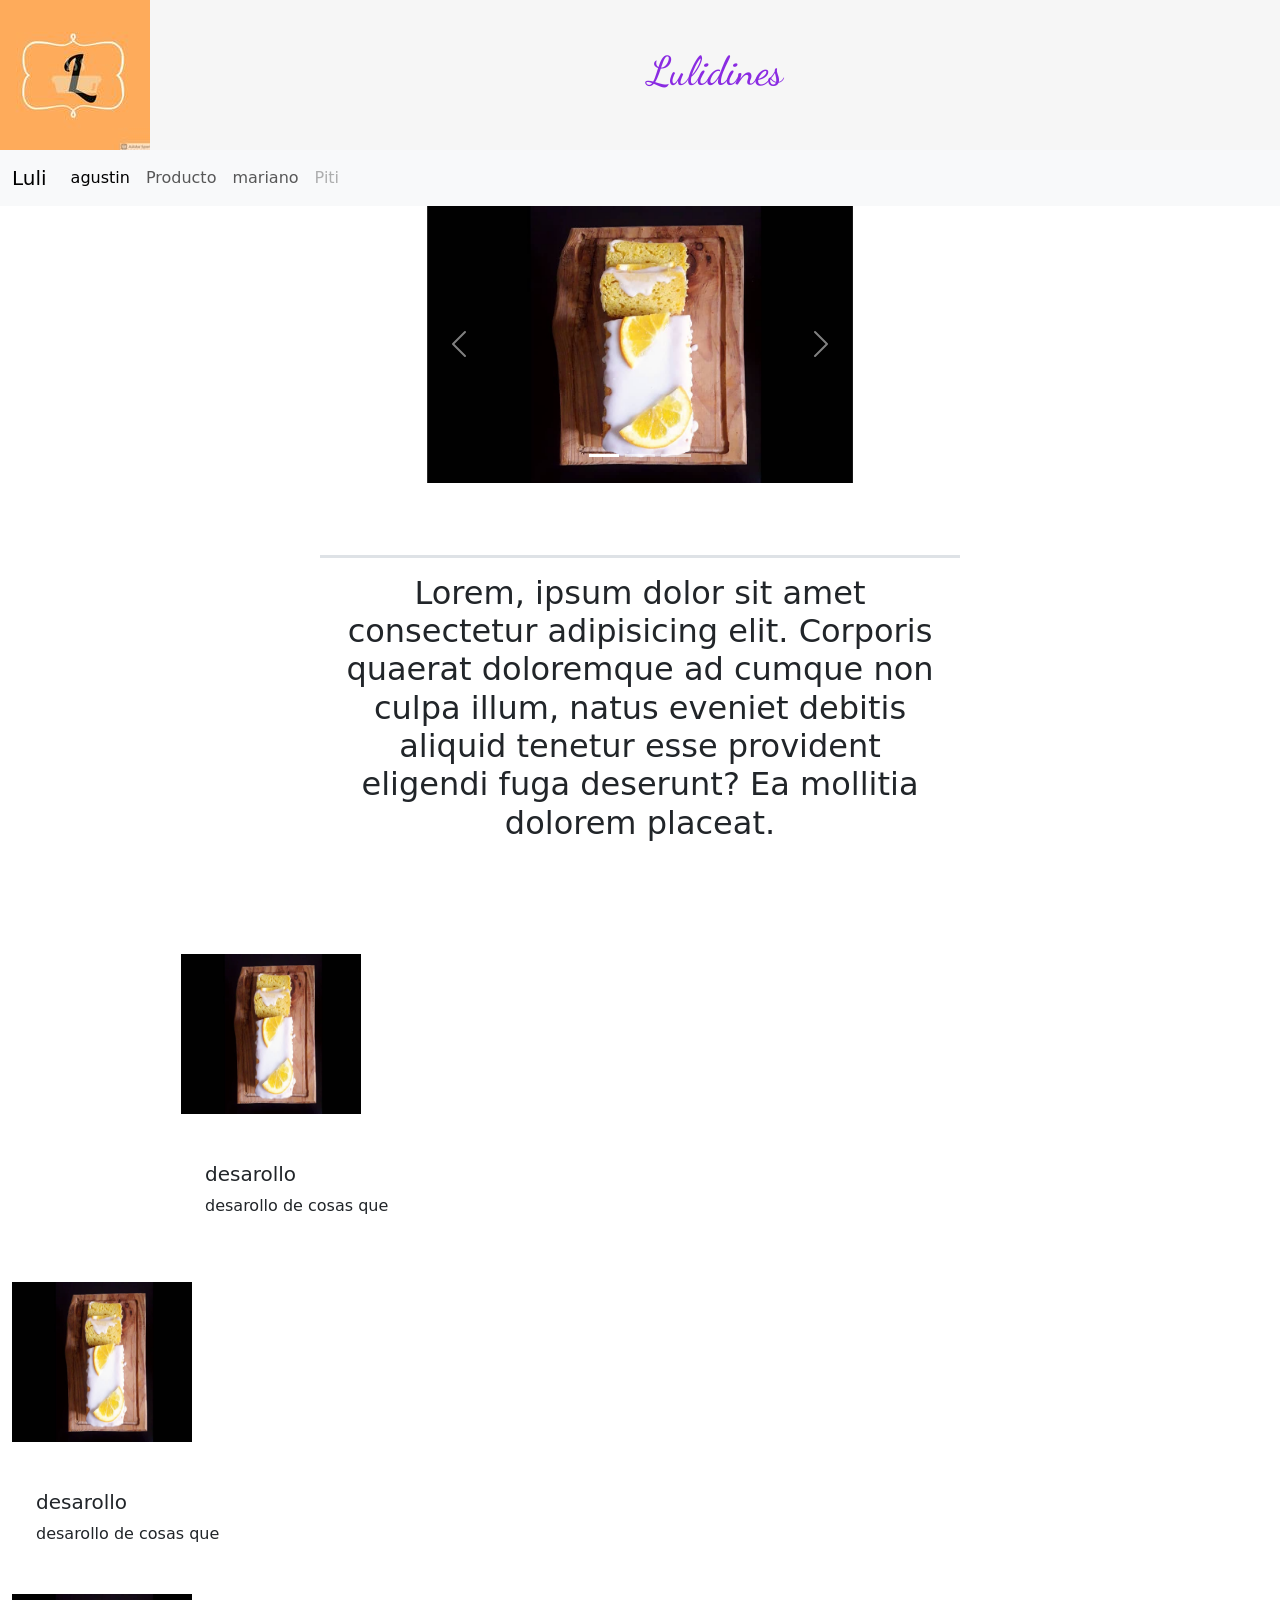
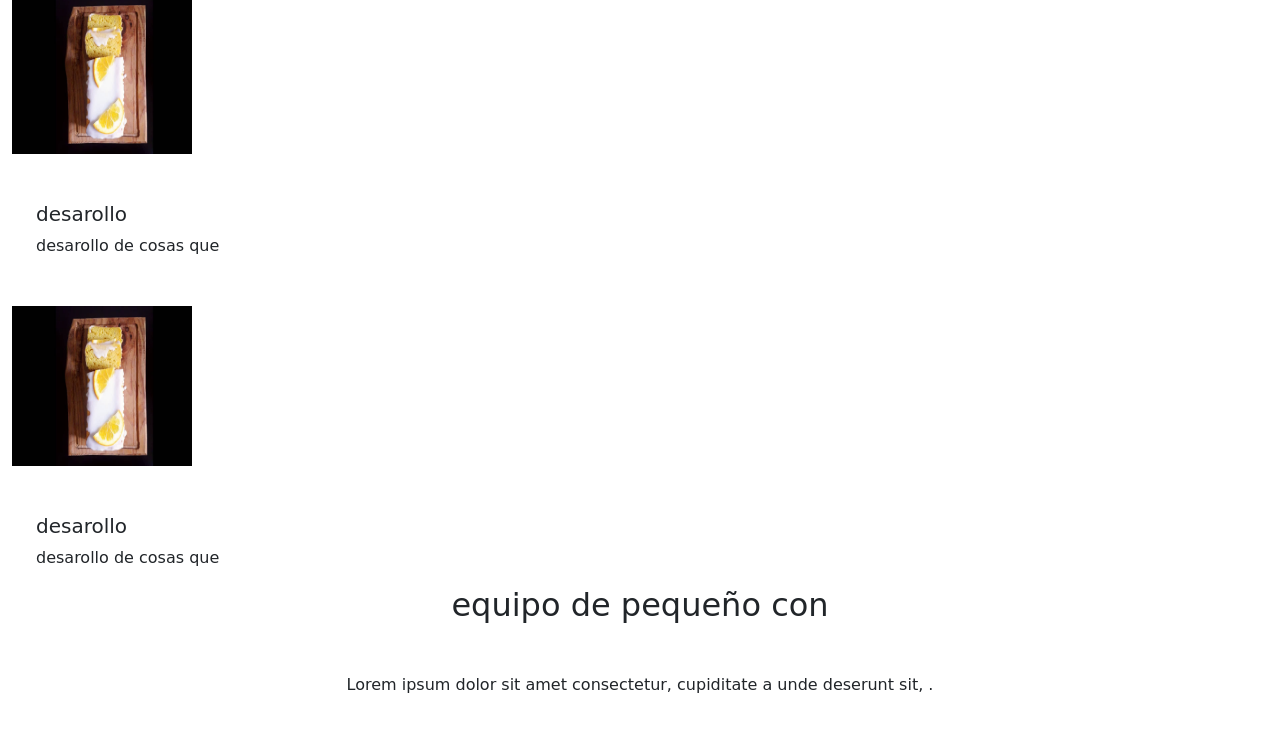
<file: lulidines/index.html>
<!DOCTYPE html>
<html lang="en">
<head>
    <meta charset="UTF-8">
    <meta http-equiv="X-UA-Compatible" content="IE=edge">
    <meta name="viewport" content="width=device-width, initial-scale=1.0">
    <title>Lulidines</title>
    <link href="https://cdn.jsdelivr.net/npm/bootstrap@5.1.3/dist/css/bootstrap.min.css" rel="stylesheet" integrity="sha384-1BmE4kWBq78iYhFldvKuhfTAU6auU8tT94WrHftjDbrCEXSU1oBoqyl2QvZ6jIW3" crossorigin="anonymous">
    <link rel="stylesheet" href="./estilo.css/estilo.css">
    <link rel="preconnect" href="https://fonts.googleapis.com">
    <link rel="preconnect" href="https://fonts.gstatic.com" crossorigin>
    <link href="https://fonts.googleapis.com/css2?family=Dancing+Script&family=Roboto+Serif:ital,wght@0,100;0,200;1,100&family=Varela+Round&display=swap" rel="stylesheet">
</head>
<body>
    <header class="header">
    
        <div class="header-logo1"><img src="./img/logo.png.jpg" alt=""></div>
        <div class="header-titulo"><h1>Lulidines</h1></div>
    
    </header>
    <nav class="navbar navbar-expand-lg navbar-light bg-light">
        <div class="container-fluid">
          <a class="navbar-brand" href=".//index.html">Luli</a>
          <button class="navbar-toggler" type="button" data-bs-toggle="collapse" data-bs-target="#navbarNavAltMarkup" aria-controls="navbarNavAltMarkup" aria-expanded="false" aria-label="Toggle navigation">
            <span class="navbar-toggler-icon"></span>
          </button>
          <div class="collapse navbar-collapse" id="navbarNavAltMarkup">
            <div class="navbar-nav">
              <a class="nav-link active" aria-current="page" href="#">agustin</a>
              <a class="nav-link" href="./about/about.html">Producto</a>
              <a class="nav-link" href="#">mariano</a>
              <a class="nav-link disabled">Piti</a>
            </div>
          </div>
        </div>
      </nav>

    <div id="carouselExampleIndicators" class="carousel slide col-lg-4 mx-auto " data-bs-ride="carousel">
        <div class="carousel-indicators">
          <button type="button" data-bs-target="#carouselExampleIndicators" data-bs-slide-to="0" class="active" aria-current="true" aria-label="Slide 1"></button>
          <button type="button" data-bs-target="#carouselExampleIndicators" data-bs-slide-to="1" aria-label="Slide 2"></button>
          <button type="button" data-bs-target="#carouselExampleIndicators" data-bs-slide-to="2" aria-label="Slide 3"></button>
        </div>
        <div class="carousel-inner">
          <div class="carousel-item active">
            <img src="./img/limon.4.png.jpg" class="d-block w-100" alt="...">
          </div>
          <div class="carousel-item">
            <img src="./img/budin limon.png.jpg" class="d-block w-100" alt="...">
          </div>
          <div class="carousel-item">
            <img src="./img/limon.4.png.jpg" class="d-block w-100" alt="...">
          </div>
        </div>
        <button class="carousel-control-prev" type="button" data-bs-target="#carouselExampleIndicators" data-bs-slide="prev">
          <span class="carousel-control-prev-icon" aria-hidden="true"></span>
          <span class="visually-hidden">Previous</span>
        </button>
        <button class="carousel-control-next" type="button" data-bs-target="#carouselExampleIndicators" data-bs-slide="next">
          <span class="carousel-control-next-icon" aria-hidden="true"></span>
          <span class="visually-hidden">Next</span>
        </button>
      </div>
      <br>

      <section class="w-50 mx-auto text-center pt-5 id=intro">
        <h2 class="p-3 fs-2 border-top border-3">
          <span class="text-primay">
            Lorem, ipsum dolor sit amet consectetur adipisicing elit. Corporis quaerat doloremque ad cumque non culpa illum, natus eveniet debitis aliquid tenetur esse provident eligendi fuga deserunt? Ea mollitia dolorem placeat.
          </span>
        </h2>
      </section>

      <!--servicios-->

      <section class="container-fluid">
        <div class="row w-75 mx-auto my-5 icono-wrap
        servicio-fila">


          <div class="col-lg-6 col-md-12 col-sm-12
          d-flex justify-content-start my-5">
            <img src="./img/limon.4.png.jpg"alt="desarollo"
            width="180" height=160></div>
            <div>
              <h3 class="fs-5 mt4 px-4 pd-1">desarollo</h3>
              <p class="px-4">desarollo de cosas que</p>
            </div>
          </div>


          <div class="col-md-12 col-sm-12
          d-flex justify-content-start my-5">
            <img src="./img/limon.4.png.jpg"alt="desarollo"
            width="180" height=160></div>
            <div>
              <h3 class="fs-5 mt4 px-4 pd-1">desarollo</h3>
              <p class="px-4">desarollo de cosas que</p>
            </div>
          </div>

          
          <div class="col-lg-6 col-md-12 col-sm-12
          d-flex justify-content-start my-5">
            <img src="./img/limon.4.png.jpg"alt="desarollo"
            width="180" height=160></div>
            <div>
              <h3 class="fs-5 mt4 px-4 pd-1">desarollo</h3>
              <p class="px-4">desarollo de cosas que</p>
            </div>
          </div>



          
          <div class="col-lg-6 col-md-12 col-sm-12
          d-flex justify-content-start my-5">
            <img src="./img/limon.4.png.jpg"alt="desarollo"
            width="180" height=160></div>
            <div>
              <h3 class="fs-5 mt4 px-4 pd-1">desarollo</h3>
              <p class="px-4">desarollo de cosas que</p>
            </div>
          </div>
 
 
 
          
        
          <section>
            <div class="w-50 m-auto text-center" id="equipo">
              <h1 class="mb-5 fs-2">equipo de pequeño con<span resultados
                grandes span></h1>
              
              <p>Lorem ipsum dolor sit amet consectetur, 
                cupiditate a unde deserunt sit, .</p>
            </div>
            <div class="mt-5 text-center">

            </div>
          </section>

        </div>
      </section>


      


     
    







    <!--

      <div class="galeria-animada d-flex flex-column m-auto">
            <div class="fotos flex-column align-items-center m-auto">
              
                <img class="foto1" src="./img/217844795_850723305851045_7471257918806351284_n.jpg" alt="">
                <img class="foto2" src="./img/129763339_2485660931736742_7606112897514033672_n.jpg" alt="">
              
              
                <img class="foto3" src="./img/118810271_356408955395535_8688073764193579145_n.jpg" alt="">
                <img class="foto4" src="./img/129774926_2936369619927577_2143765890621869885_n.jpg" alt="">
              
               
                <img class="foto5" src="./img/268996882_413827567101331_6736417964135752283_n.jpg" alt="">
                <img class="foto6" src="./img/269613907_413827543768000_8409312937373658595_n.jpg" alt="">
              
            </div>
      </div>-->




    <script src="https://cdn.jsdelivr.net/npm/@popperjs/core@2.10.2/dist/umd/popper.min.js" integrity="sha384-7+zCNj/IqJ95wo16oMtfsKbZ9ccEh31eOz1HGyDuCQ6wgnyJNSYdrPa03rtR1zdB" crossorigin="anonymous"></script>
    <script src="https://cdn.jsdelivr.net/npm/bootstrap@5.1.3/dist/js/bootstrap.min.js" integrity="sha384-QJHtvGhmr9XOIpI6YVutG+2QOK9T+ZnN4kzFN1RtK3zEFEIsxhlmWl5/YESvpZ13" crossorigin="anonymous"></script>
</body>
</html>
</file>
<file: lulidines/estilo.css/estilo.css>
header{
    display: flex;
    flex-direction: row;
    background-color: rgb(246, 246, 246);
}

.header-titulo{
    margin: auto;
    color: blueviolet;
    font-family: 'Dancing Script', cursive;
    
}

.galeria-animada{
    display: flex;
    flex-direction: column;
    justify-content: space-between 6rem;
    
    
}

.conenedor-1{
    margin-left: 5px;

}

.foto{
    display: flex;
    flex-direction: row;
    width: 20px;
    right: 20px;
    justify-content: space-between 6rem;
}

.foto1{
    width: 30rem;
    height: 20rem;
    
}
.foto2{
    width: 30rem;
    height: 20rem;
}
.foto3{
    width: 30rem;
    height: 20rem;
}
.foto4{
    width: 30rem;
    height: 20rem;
}
.foto5{
    width: 30rem;
    height: 20rem;
}
.foto6{
    width: 30rem;
    height: 20rem;
}


@media(max-width:768){
    #intro {
        width: 90% !important;
    }
    .servicio-fila{
        width: 100% !important;
        text-align: center;
    }
    

   
}

@media(max-width: 576px){
    .icono-wrap{
        flex-wrap: wrap;
        justify-content: center !important;
    }
}
</file>
